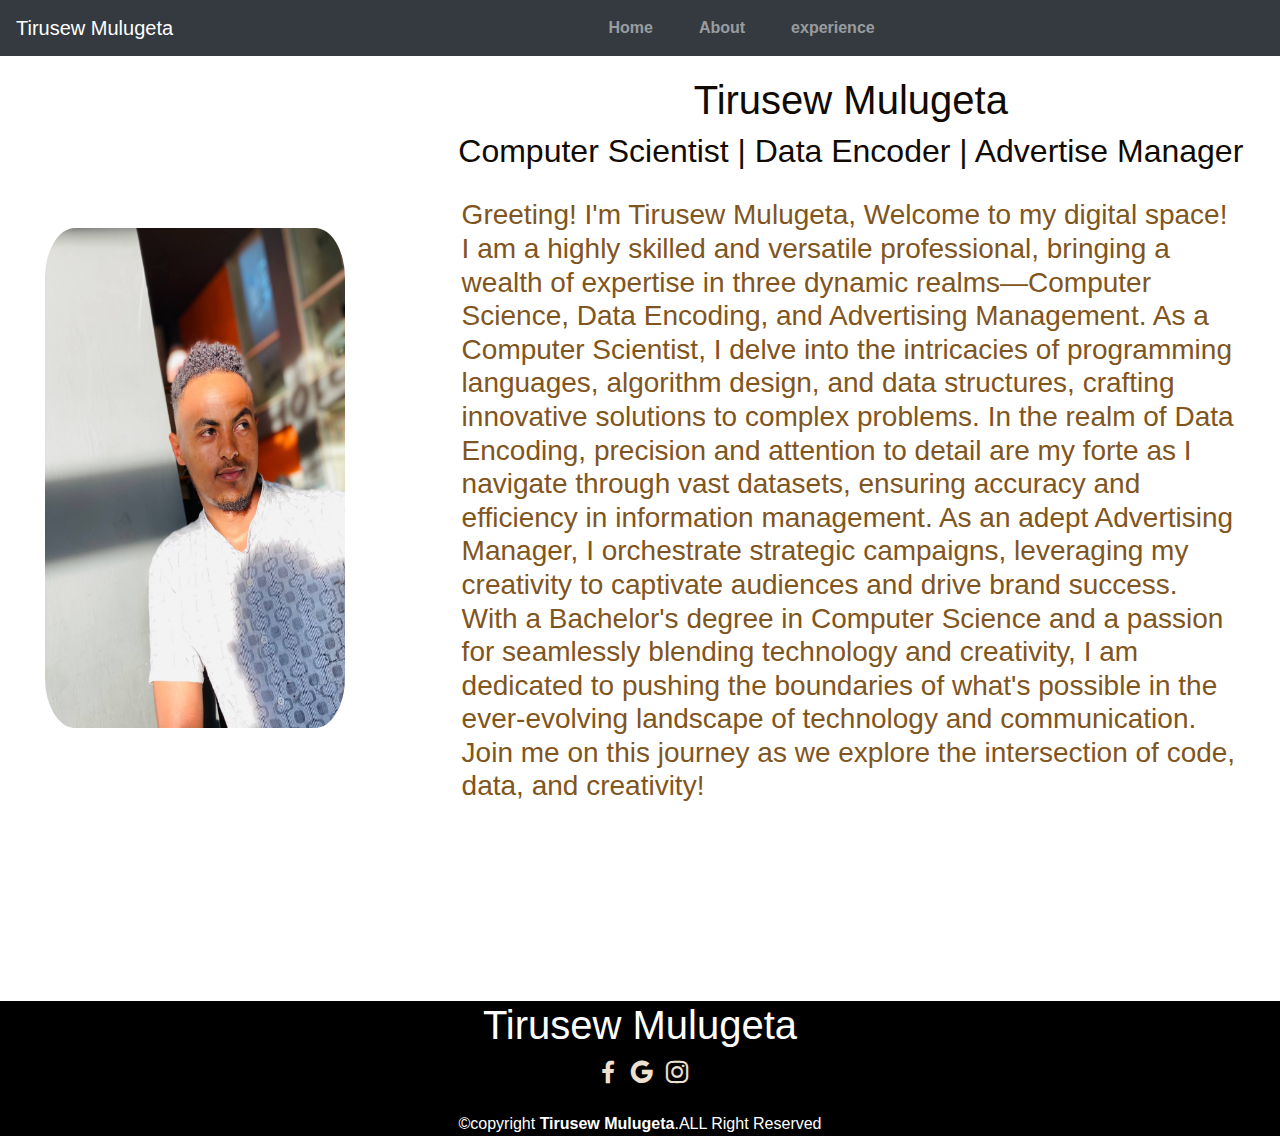
<file: index.html>
<!DOCTYPE html>
<html lang="en">
<head>
    <meta charset="UTF-8">
    <meta name="viewport" content="width=device-width, initial-scale=1.0">
    <link rel="stylesheet" href="T.css">
    <link rel="stylesheet" href="https://cdn.jsdelivr.net/npm/bootstrap@4.0.0/dist/css/bootstrap.min.css" integrity="sha384-Gn5384xqQ1aoWXA+058RXPxPg6fy4IWvTNh0E263XmFcJlSAwiGgFAW/dAiS6JXm" crossorigin="anonymous">  <title>Tirusew Mulugeta - Home</title>
    <script src="https://code.jquery.com/jquery-3.2.1.slim.min.js" integrity="sha384-KJ3o2DKtIkvYIK3UENzmM7KCkRr/rE9/Qpg6aAZGJwFDMVNA/GpGFF93hXpG5KkN" crossorigin="anonymous"></script>
    <script src="https://cdn.jsdelivr.net/npm/popper.js@1.12.9/dist/umd/popper.min.js" integrity="sha384-ApNbgh9B+Y1QKtv3Rn7W3mgPxhU9K/ScQsAP7hUibX39j7fakFPskvXusvfa0b4Q" crossorigin="anonymous"></script>
    <script src="https://cdn.jsdelivr.net/npm/bootstrap@4.0.0/dist/js/bootstrap.min.js" integrity="sha384-JZR6Spejh4U02d8jOt6vLEHfe/JQGiRRSQQxSfFWpi1MquVdAyjUar5+76PVCmYl" crossorigin="anonymous"></script>
    <link href="https://unpkg.com/boxicons@2.1.2/css/boxicons.min.css" rel="stylesheet">
  </head>
<body>
        <nav class="navbar navbar-expand-md bg-dark navbar-dark">
            <a class="navbar-brand" href="#">Tirusew Mulugeta</a>
            <button class="navbar-toggler" type="button" data-toggle="collapse" data-target="#collapsibleNavbar">
              <span class="navbar-toggler-icon"></span>
            </button>
            <div class="collapse navbar-collapse" id="collapsibleNavbar">
              <ul class="navbar-nav">
                <li class="nav-item">
                  <a class="nav-link" href="index.html">Home</a>
                </li>
                <li class="nav-item">
                  <a class="nav-link" href="about.html">About</a>
                </li>
                <li class="nav-item">
                  <a class="nav-link" href="experience.html">experience</a>
                </li>
              </ul>
            </div>
          </nav>
    <section class="TiM">
        <img src="tirusew.jpg" alt="tirusew">
        <div class="description">
            <h1 class="text-center">Tirusew Mulugeta</h1>
            <h2 class="text-center">Computer Scientist | Data Encoder | Advertise Manager</h2>
            <h3><p>Greeting! I'm Tirusew Mulugeta,
                Welcome to my digital space! I am a highly skilled and versatile professional, bringing a wealth of
                expertise in three dynamic realms—Computer Science, Data Encoding, and Advertising Management. As a
                Computer Scientist, I delve into the intricacies of programming languages, algorithm design, and data
                structures, crafting innovative solutions to complex problems. In the realm of Data Encoding, precision
                and attention to detail are my forte as I navigate through vast datasets, ensuring accuracy and
                efficiency in information management. As an adept Advertising Manager, I orchestrate strategic
                campaigns, leveraging my creativity to captivate audiences and drive brand success. With a Bachelor's
                degree in Computer Science and a passion for seamlessly blending technology and creativity, I am
                dedicated to pushing the boundaries of what's possible in the ever-evolving landscape of technology and
                communication. Join me on this journey as we explore the intersection of code, data, and creativity!</p><br>     
            </h3>
        </div>
    </section>
    <footer id="footer">
        <h1 class="text-center">Tirusew Mulugeta</h1>
        <div class="icons text-center">
          <i class="bx bxl-twiter"></i>
          <i class="bx bxl-facebook"></i>
          <i class="bx bxl-google"></i>
          <i class="bx bxl-instagram"></i>
        </div>
          <div class="copyright text-center">
            &copy;copyright <strong><span>Tirusew Mulugeta</span></strong>.ALL Right Reserved
          </div>
       
      </footer>
</body>

</html>
</file>
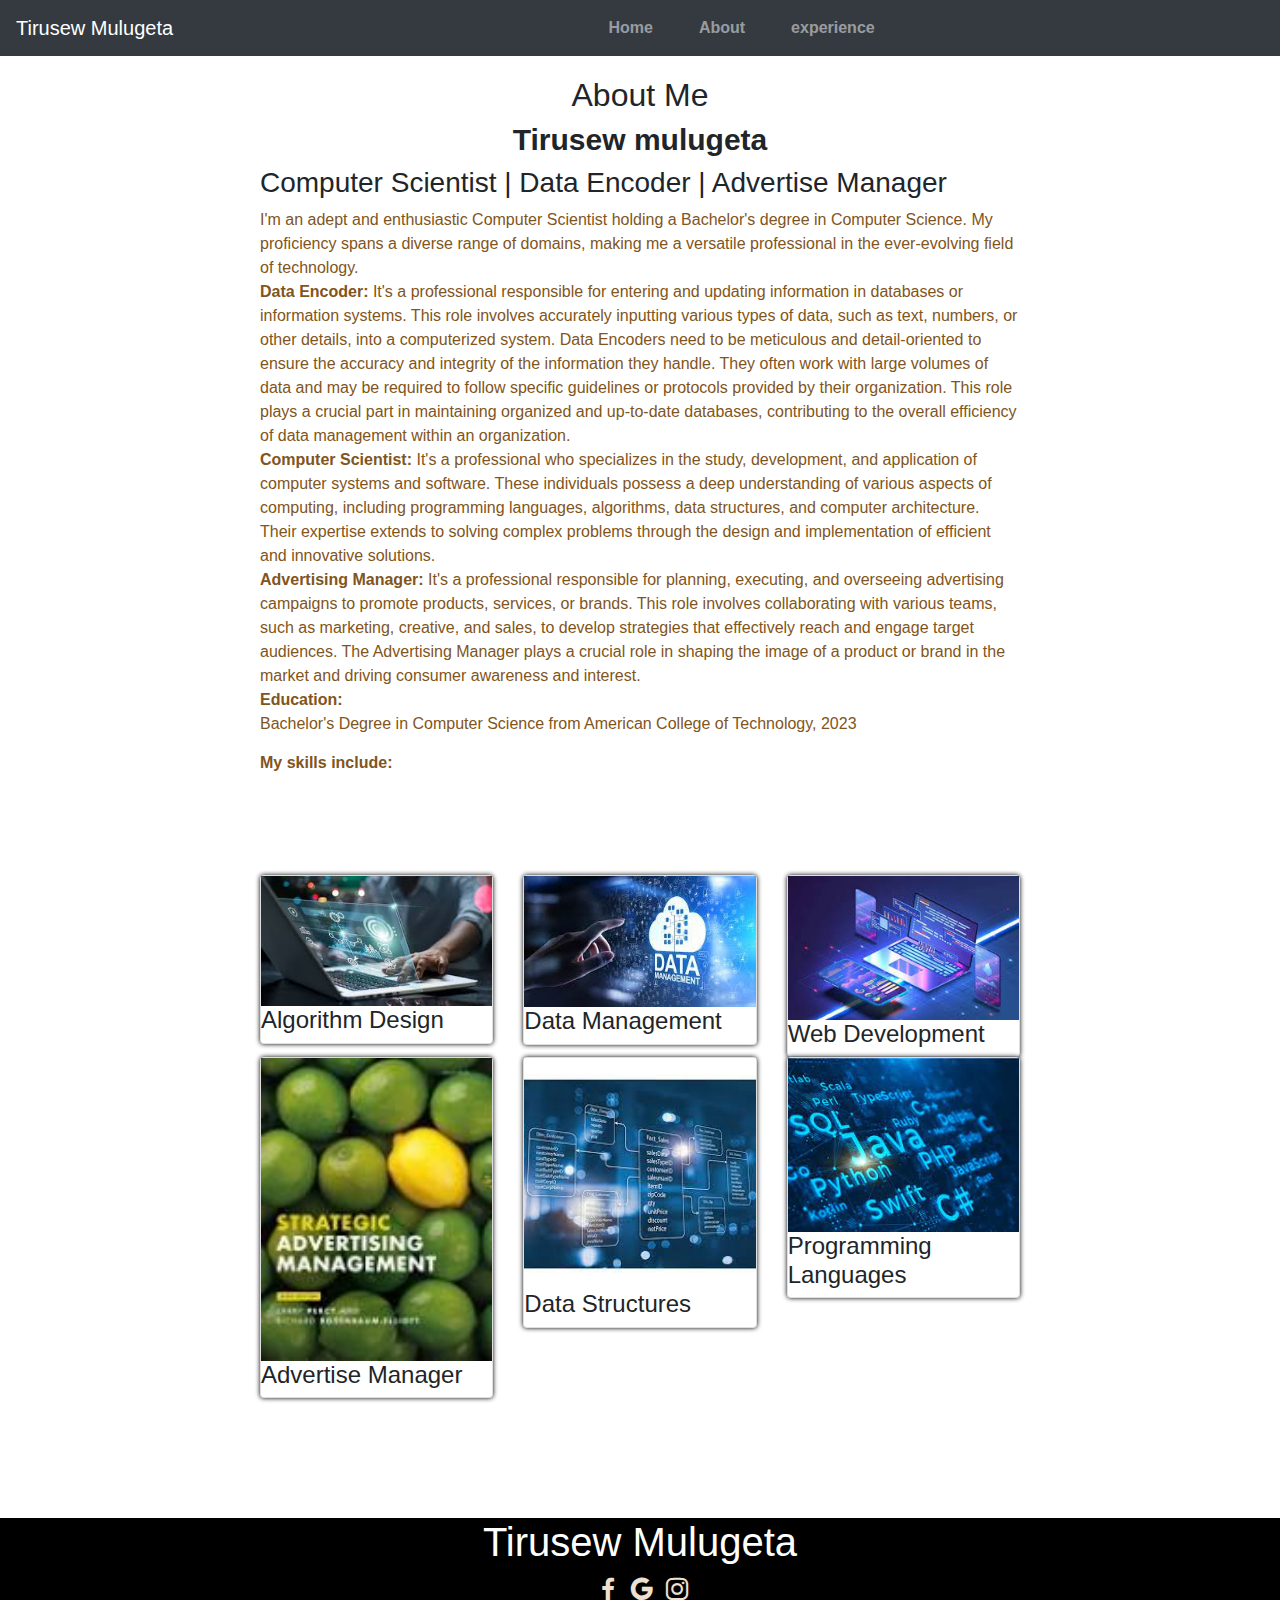
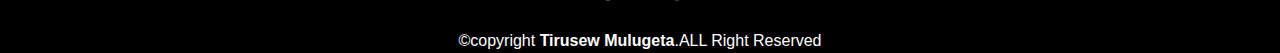
<file: about.html>
<!DOCTYPE html>
<html lang="en">
<head>
    <meta charset="UTF-8">
    <meta name="viewport" content="width=device-width, initial-scale=1.0">
    <link rel="stylesheet" href="T.css">
    <link rel="stylesheet" href="https://cdn.jsdelivr.net/npm/bootstrap@4.0.0/dist/css/bootstrap.min.css" integrity="sha384-Gn5384xqQ1aoWXA+058RXPxPg6fy4IWvTNh0E263XmFcJlSAwiGgFAW/dAiS6JXm" crossorigin="anonymous">  <title>Tirusew Mulugeta - Home</title>
    <script src="https://code.jquery.com/jquery-3.2.1.slim.min.js" integrity="sha384-KJ3o2DKtIkvYIK3UENzmM7KCkRr/rE9/Qpg6aAZGJwFDMVNA/GpGFF93hXpG5KkN" crossorigin="anonymous"></script>
    <script src="https://cdn.jsdelivr.net/npm/popper.js@1.12.9/dist/umd/popper.min.js" integrity="sha384-ApNbgh9B+Y1QKtv3Rn7W3mgPxhU9K/ScQsAP7hUibX39j7fakFPskvXusvfa0b4Q" crossorigin="anonymous"></script>
    <script src="https://cdn.jsdelivr.net/npm/bootstrap@4.0.0/dist/js/bootstrap.min.js" integrity="sha384-JZR6Spejh4U02d8jOt6vLEHfe/JQGiRRSQQxSfFWpi1MquVdAyjUar5+76PVCmYl" crossorigin="anonymous"></script>
    <link href="https://unpkg.com/boxicons@2.1.2/css/boxicons.min.css" rel="stylesheet">
</head>
<body>
        <nav class="navbar navbar-expand-md bg-dark navbar-dark">
            <a class="navbar-brand" href="#">Tirusew Mulugeta</a>
            <button class="navbar-toggler" type="button" data-toggle="collapse" data-target="#collapsibleNavbar">
              <span class="navbar-toggler-icon"></span>
            </button>
            <div class="collapse navbar-collapse" id="collapsibleNavbar">
              <ul class="navbar-nav">
                <li class="nav-item">
                  <a class="nav-link" href="index.html">Home</a>
                </li>
                <li class="nav-item">
                  <a class="nav-link" href="about.html">About</a>
                </li>
                <li class="nav-item">
                  <a class="nav-link" href="experience.html">experience</a>
                </li>
              </ul>
            </div>
          </nav>
    <section class="about">
        <h2 class="text-center">About Me</h2>
        <h3 class="text-center bold-first">Tirusew mulugeta</h3>
        <h3>Computer Scientist | Data Encoder | Advertise Manager</h3>
        <p>I'm an adept and enthusiastic Computer Scientist holding a Bachelor's degree in Computer Science. My proficiency spans a diverse range of domains, making me a versatile professional in the ever-evolving field of technology.
            <br>
            <span class="bold">Data Encoder:</span>
            It's a professional responsible for entering and updating information in databases or information systems. This role involves accurately inputting various types of data, such as text, numbers, or other details, into a computerized system. Data Encoders need to be meticulous and detail-oriented to ensure the accuracy and integrity of the information they handle. They often work with large volumes of data and may be required to follow specific guidelines or protocols provided by their organization. This role plays a crucial part in maintaining organized and up-to-date databases, contributing to the overall efficiency of data management within an organization.
            <br>
            <span class="bold">Computer Scientist:</span>
            It's a professional who specializes in the study, development, and application of computer systems and software. These individuals possess a deep understanding of various aspects of computing, including programming languages, algorithms, data structures, and computer architecture. Their expertise extends to solving complex problems through the design and implementation of efficient and innovative solutions.
            <br>
            <span class="bold">Advertising Manager:</span>
            It's a professional responsible for planning, executing, and overseeing advertising campaigns to promote products, services, or brands. This role involves collaborating with various teams, such as marketing, creative, and sales, to develop strategies that effectively reach and engage target audiences. The Advertising Manager plays a crucial role in shaping the image of a product or brand in the market and driving consumer awareness and interest.
            <br>
            <span class="bold">Education:</span><br>
             Bachelor's Degree in Computer Science from American College of Technology, 2023    
        </p>
        <p class="bold">My skills include:</p>
        <div class="conatner">
            <div class="row" style="margin-top: 100px;">
             
              <div class="col-md-4 py-3 py-md-0">
                <div class="card" id="tpc">
                  <img src="algorithm.jfif" alt="" class="card-image-top">
                  <div class="card-img-overlay"></div>
                    <h4 class="card-titel">Algorithm Design</h4>
                  </div>
              </div>
          
              <div class="col-md-4 py-3 py-md-0">
                <div class="card" id="tpc">
                  <img src="data manag.jfif" alt="" class="card-image-top">
                  <div class="card-img-overlay"></div>
                    <h4 class="card-titel">Data Management</h4>
                  </div>
              </div>
              <div class="col-md-4 py-3 py-md-0">
                <div class="card" id="tpc">
                  <img src="web develop.jfif" alt="" class="card-image-top">
                  <div class="card-img-overlay"></div>
                    <h4 class="card-titel">Web Development</h4>
                </div>
              </div>
              <div class="col-md-4 py-3 py-md-0">
                <div class="card" id="tpc">
                  <img src="advest.jfif" alt="" class="card-image-top">
                  <div class="card-img-overlay"></div>
                    <h4 class="card-titel">Advertise Manager</h4>
                  </div>                
              </div>
              <div class="col-md-4 py-3 py-md-0">
                <div class="card" id="tpc">
                  <img src="data st.jfif" alt="" class="card-image-top">
                  <div class="card-img-overlay"></div>
                    <h4 class="card-titel">Data Structures</h4>
                  </div>
              </div>
              <div class="col-md-4 py-3 py-md-0">
                <div class="card" id="tpc">
                  <img src="programing.jfif" alt="" class="card-image-top">
                  <div class="card-img-overlay"></div>
                    <h4 class="card-titel">Programming Languages</h4>
                  </div>
              </div>
            </div>
          </div>
    </section>
    <footer id="footer">
        <h1 class="text-center">Tirusew Mulugeta</h1>
        <div class="icons text-center">
          <i class="bx bxl-twiter"></i>
          <i class="bx bxl-facebook"></i>
          <i class="bx bxl-google"></i>
          <i class="bx bxl-instagram"></i>
        </div>
          <div class="copyright text-center">
            &copy;copyright <strong><span>Tirusew Mulugeta</span></strong>.ALL Right Reserved
          </div>
      </footer>
</body>
</html>
</file>
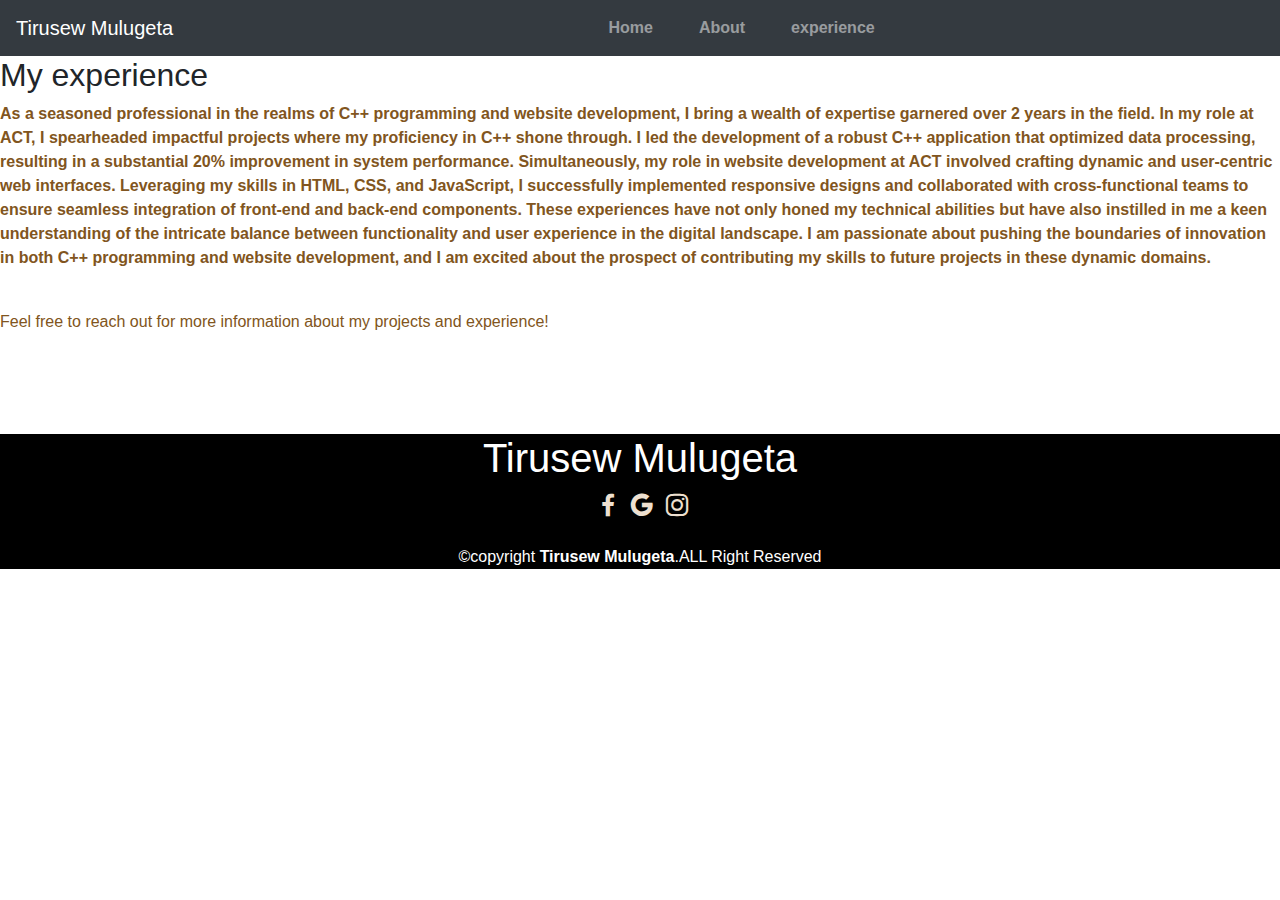
<file: experience.html>
<!DOCTYPE html>
<html lang="en">
<head>
    <meta charset="UTF-8">
    <meta name="viewport" content="width=device-width, initial-scale=1.0">
    <link rel="stylesheet" href="T.css">
    <link rel="stylesheet" href="https://cdn.jsdelivr.net/npm/bootstrap@4.0.0/dist/css/bootstrap.min.css" integrity="sha384-Gn5384xqQ1aoWXA+058RXPxPg6fy4IWvTNh0E263XmFcJlSAwiGgFAW/dAiS6JXm" crossorigin="anonymous">  <title>Tirusew Mulugeta - Home</title>
    <script src="https://code.jquery.com/jquery-3.2.1.slim.min.js" integrity="sha384-KJ3o2DKtIkvYIK3UENzmM7KCkRr/rE9/Qpg6aAZGJwFDMVNA/GpGFF93hXpG5KkN" crossorigin="anonymous"></script>
    <script src="https://cdn.jsdelivr.net/npm/popper.js@1.12.9/dist/umd/popper.min.js" integrity="sha384-ApNbgh9B+Y1QKtv3Rn7W3mgPxhU9K/ScQsAP7hUibX39j7fakFPskvXusvfa0b4Q" crossorigin="anonymous"></script>
    <script src="https://cdn.jsdelivr.net/npm/bootstrap@4.0.0/dist/js/bootstrap.min.js" integrity="sha384-JZR6Spejh4U02d8jOt6vLEHfe/JQGiRRSQQxSfFWpi1MquVdAyjUar5+76PVCmYl" crossorigin="anonymous"></script>
    <link href="https://unpkg.com/boxicons@2.1.2/css/boxicons.min.css" rel="stylesheet">
</head>
<body>
        <nav class="navbar navbar-expand-md bg-dark navbar-dark">
            <a class="navbar-brand" href="#">Tirusew Mulugeta</a>
            <button class="navbar-toggler" type="button" data-toggle="collapse" data-target="#collapsibleNavbar">
              <span class="navbar-toggler-icon"></span>
            </button>
            <div class="collapse navbar-collapse" id="collapsibleNavbar">
              <ul class="navbar-nav">
                <li class="nav-item">
                  <a class="nav-link" href="index.html">Home</a>
                </li>
                <li class="nav-item">
                  <a class="nav-link" href="about.html">About</a>
                </li>
                <li class="nav-item">
                  <a class="nav-link" href="experience.html">experience</a>
                </li>
              </ul>
            </div>
          </nav>

    <section class="experience">
        <h2>My experience</h2>
        <p class="bold">As a seasoned professional in the realms of C++ programming and website development, I bring a wealth of
            expertise garnered over 2 years in the field. In my role at ACT, I spearheaded
            impactful projects where my proficiency in C++ shone through. I led the development of a robust C++
            application that optimized data processing, resulting in a substantial 20% improvement in system
            performance. Simultaneously, my role in website development at ACT involved crafting dynamic and
            user-centric web interfaces. Leveraging my skills in HTML, CSS, and JavaScript, I successfully implemented
            responsive designs and collaborated with cross-functional teams to ensure seamless integration of front-end
            and back-end components. These experiences have not only honed my technical abilities but have also
            instilled in me a keen understanding of the intricate balance between functionality and user experience in
            the digital landscape. I am passionate about pushing the boundaries of innovation in both C++ programming
            and website development, and I am excited about the prospect of contributing my skills to future projects in
            these dynamic domains. </p>
        </br>
        <p>Feel free to reach out for more information about my projects and experience!</p>
    </section>
    <footer id="footer">
        <h1 class="text-center">Tirusew Mulugeta</h1>
        <div class="icons text-center">
          <i class="bx bxl-twiter"></i>
          <i class="bx bxl-facebook"></i>
          <i class="bx bxl-google"></i>
          <i class="bx bxl-instagram"></i>
        </div>
          <div class="copyright text-center">
            &copy;copyright <strong><span>Tirusew Mulugeta</span></strong>.ALL Right Reserved
          </div>   
      </footer>
</body>

</html>
</file>
<file: T.css>
body {
    font-family: cursive;
    margin: 0;
    padding: 0;
    box-sizing: border-box;
}

.TiM {
    display: flex;
    align-items: center;
    justify-content: space-between;
    background-size: cover;
    background-position: center;
    color:rgb(16, 10, 2);
    padding: 20px; 
}

.TiM p{
    display: flex;
    align-items: center;
    justify-content: space-between;
    background-size: cover;
    background-position: center;
    color:rgb(129, 85, 32);
    padding: 20px;
}

.TiM img {
    max-width: 300px;
    height: 500px; 
    border-radius: 10%; 
    margin-right: 5px;  
    margin-left: 25px;
    float: left;
}

.description {
    float: right;
    max-width: 66%; 
}

.about {
    max-width: 800px;
    margin: 0 auto;
    padding: 20px;
    height:max-content;
}

.bold  {
    font-weight: bold;
}
.bold-first {
    font-size: 30px;
    font-weight: bold;
}
.about p {
    margin-bottom: 15px;
    line-height: 1.5;
    color:rgb(129, 85, 32);
}

.experience p {
    color: rgb(129, 85, 32);
}
    
    .main-content{
        width: 100%;
        height: 90vh;
        background-color: aliceblue;
        background-size: cover;
        background-position: 70%;
    }
    
    #navbar-color{
        background-color: rgba(238,224,208);
    }
    
    .navbar-nav{
        margin: auto;
    }
    
    .nav-link{
        margin-left: 30px;
        font-weight: bold;
        color: black;
        transition: 0.5s ease;
        cursor: pointer;
    }
    
    #tpc{
        box-shadow: 0 0 5px black;
        transition: 0.5s ease;
        cursor: pointer;
    }
    
    #tpc:hover{
        transform:translateY(-10px);
    }
    
    .main{
        width: 100%;
        height: 90vh;
        background-size: cover;
        background-position: 70%;
    }
    
    #footer{
    width: 100%;
    background-color: black;
    margin-top: 100px;
    }
    
    #footer h1{
        color: white;
    }
    
    #footer p{
        color: white;
    }
    
    .icons i{
        color: rgba(238,224,208);
        font-size: 30px;
        cursor: pointer;
    }
    
    .copyright{
        color: white;
        margin-top: 20px;
    }
</file>
